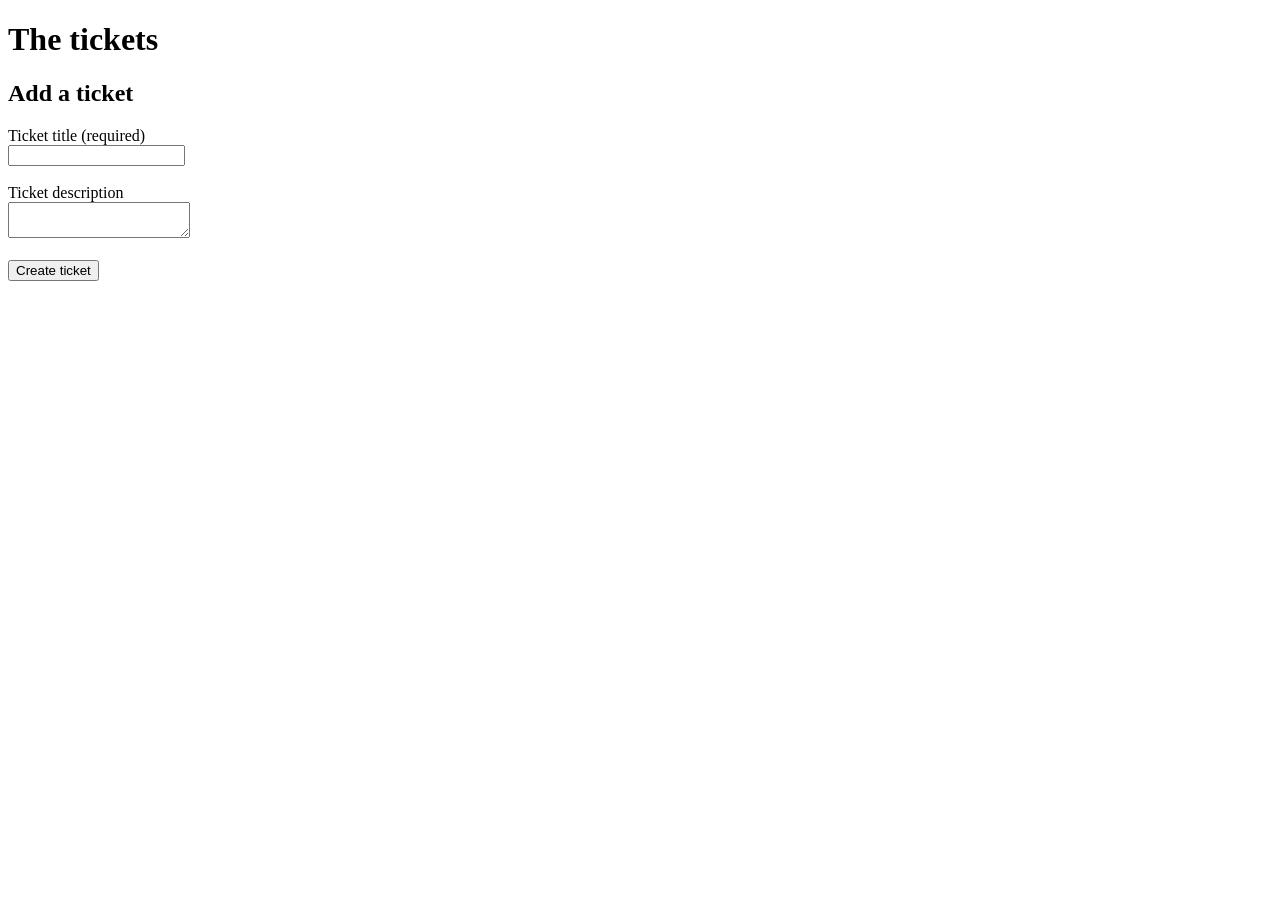
<file: index.html>
<!DOCTYPE html>
<html lang="en">
<head>
    <meta charset="UTF-8">
    <title>The tickets</title>
</head>
<body>
    <h1>The tickets</h1>
    <h2>Add a ticket</h2>

    <form id="ticket-form">
        <label for="title">Ticket title (required)</label><br>
        <input id="title" name="title" required><br><br>

        <label for="description">Ticket description</label><br>
        <textarea id="description" name="description"></textarea><br><br>

        <button type="submit">Create ticket</button>
    </form>

    <p id="result"></p>

    <script>
        const form = document.getElementById("ticket-form");
        const result = document.getElementById("result");

        form.addEventListener("submit", async (event) => {
            event.preventDefault();

            const title = form.elements.title.value;
            const description = form.elements.description.value || null;

            try {
                const response = await fetch("/tickets", {
                    method: "POST",
                    headers: {
                        "Content-Type": "application/json"
                    },
                    body: JSON.stringify({ title, description })
                });

                const data = await response.json();

                if (!response.ok) {
                    throw new Error(data.error || "Request failed");
                }

                result.textContent =
                    `Created ticket #${data.id}: ${data.title}: ${data.description ?? "No description"}`;

                form.reset();

            } catch (error) {
                result.textContent = error.message;
            }
        });
    </script>
</body>
</html>
</file>
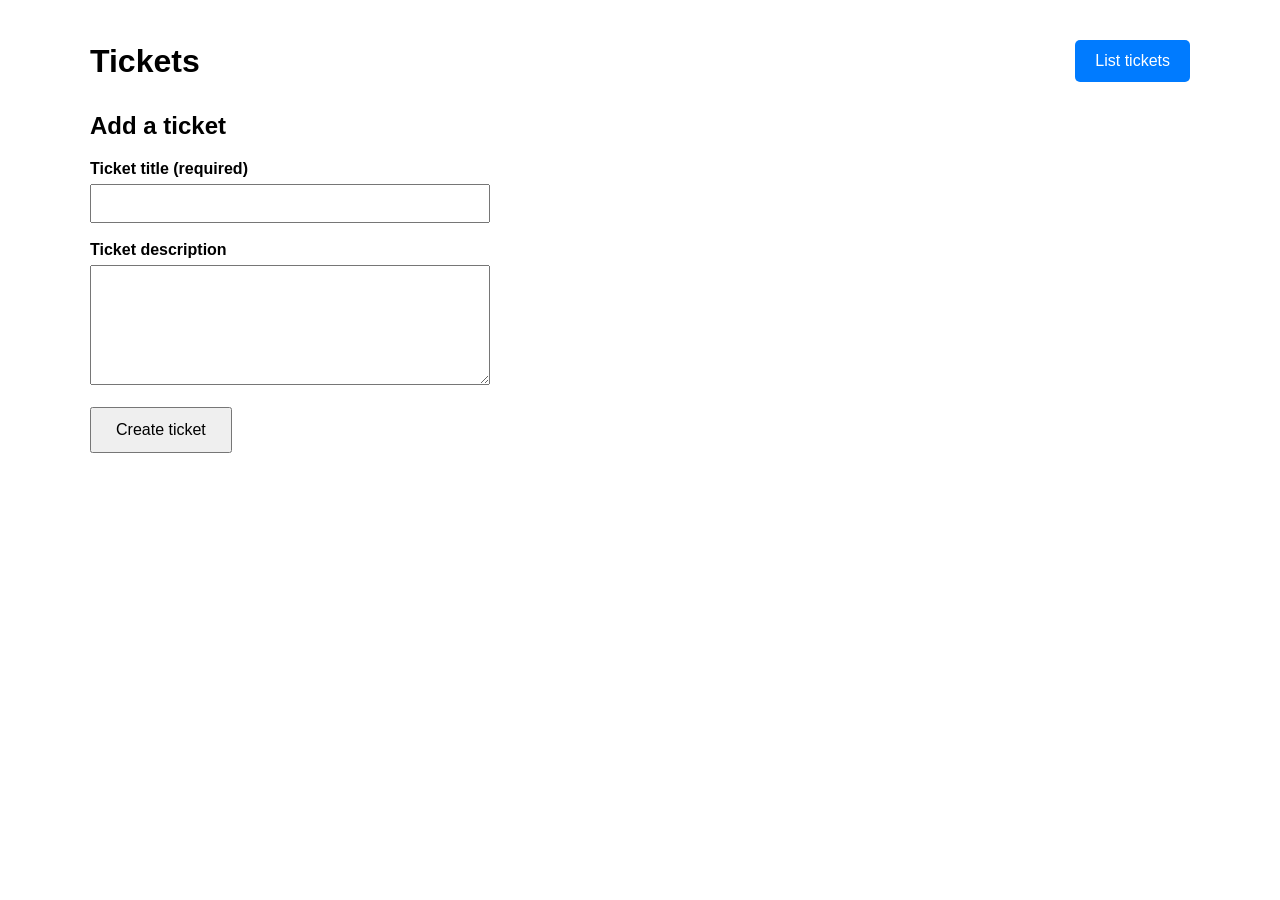
<file: ticket_create.html>
<!DOCTYPE html>
<html lang="en">
    
    <head>
        <meta charset="UTF-8">
        <title>Create ticket</title>
        <link rel="stylesheet" href="/style.css">
    </head>

    <body>
        <div class="page">

            <div class="header">
                <h1>Tickets</h1>
                <a class="create-link" href="/ticket/list">
                    List tickets
                </a>
            </div>

            <h2>Add a ticket</h2>

            <form id="ticket-form" class="ticket-form">

                <div class="field">
                    <label for="title">Ticket title (required)</label>
                    <input id="title" name="title" required>
                </div>

                <div class="field">
                    <label for="description">Ticket description</label>
                    <textarea id="description" name="description"></textarea>
                </div>

                <div class="actions">
                    <button type="submit">Create ticket</button>
                </div>

            </form>

            <p id="result"></p>

        </div>

        <script>
            const form = document.getElementById("ticket-form");
            const result = document.getElementById("result");

            form.addEventListener("submit", async (event) => {
                event.preventDefault();

                const title = form.elements.title.value;
                const description = form.elements.description.value || null;

                try {
                    // 1. Fixed route to match backend (/ticket/create)
                    const response = await fetch("/ticket/create", {
                        method: "POST",
                        headers: {
                            "Content-Type": "application/json"
                        },
                        body: JSON.stringify({ title, description })
                    });

                    if (!response.ok) {
                        throw new Error("Failed to create ticket");
                    }

                    // 2. The backend returns just the ID number
                    const ticketId = await response.json();

                    // 3. Use local variables for title/description since backend only returns ID
                    result.textContent = 
                        `Created ticket #${ticketId}: ${title}: ${description ?? "No description"}`;

                    form.reset();

                } catch (error) {
                    result.textContent = error.message;
                }
            });
        </script>
    </body>
</html>
</file>
<file: style.css>
body {
    font-family: Arial, sans-serif;
    margin: 0;
}

.page {
    max-width: 1100px;
    margin: 40px auto;
}

.header {
    display: flex;
    justify-content: space-between;
    align-items: center;
    margin-bottom: 30px;
}

.header h1 {
    margin: 0;
}

.create-link {
    padding: 12px 20px;
    background-color: #007bff;
    color: white;
    text-decoration: none;
    border-radius: 5px;
}

.create-link:hover {
    background-color: #0056b3;
}

.content {
    display: flex;
    gap: 80px;
    align-items: flex-start;
}

.ticket-form {
    width: 400px;
}

.field {
    margin-bottom: 18px;
}

.field label {
    display: block;
    margin-bottom: 6px;
    font-weight: bold;
}

.field input,
.field textarea {
    box-sizing: border-box;
    width: 100%;
    padding: 9px;
    font-size: 15px;
}

.field textarea {
    height: 120px;
    resize: vertical;
}

.select-row {
    display: flex;
    gap: 15px;
}

.select-row .field {
    flex: 1;
}

.select-row select {
    width: 100%;
    padding: 9px;
    font-size: 15px;
}

.actions {
    display: flex;
    gap: 12px;
    margin-top: 10px;
}

.actions button {
    padding: 12px 24px;
    font-size: 16px;
    cursor: pointer;
}

table {
    border-collapse: collapse;
    width: 600px;
}

th,
td {
    border: 1px solid #ccc;
    padding: 8px 12px;
    text-align: left;
}

th {
    background-color: #f2f2f2;
}

th button {
    border: none;
    background: none;
    font-weight: bold;
    cursor: pointer;
}

tbody tr {
    cursor: pointer;
}

tbody tr:hover {
    background-color: #f5f5f5;
}
</file>
